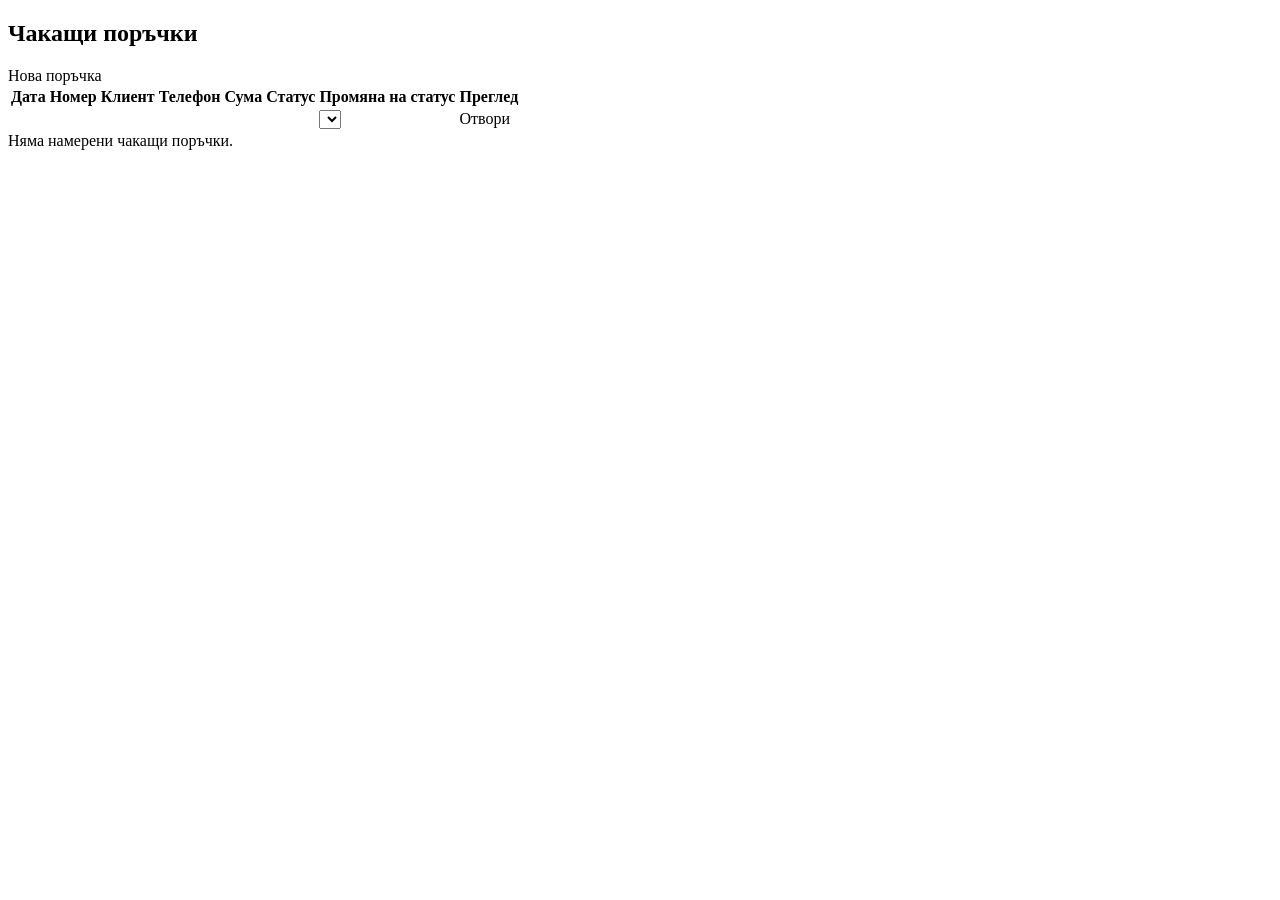
<file: target/classes/templates/index.html>
<!DOCTYPE html>
<html lang="bg" xmlns:th="http://thymeleaf.org">
<head>
    <meta charset="UTF-8">
    <meta name="viewport" content="width=device-width, initial-scale=1.0">
    <title>Начало</title>
    <link rel="stylesheet" th:href="@{/css/style.css}">
</head>

<body>

<div class="app-wrapper">


    <div th:replace="~{header :: header-fragment}"></div>
    <div class="main-container">
        <div th:replace="~{sidebar :: sidebar-fragment}"></div>

        <section class="content">

            <div class="content-header content-index">
                <h1 class="page-title-blue">Чакащи поръчки</h1>
                <a th:href="@{/orders/new}" class="btn-new-order">Нова поръчка</a>
            </div>

            <div class="table-container" th:if="${not #lists.isEmpty(orders)}">
                <table>
                    <thead>
                    <tr>
                        <th>Дата</th>
                        <th>Номер</th>
                        <th>Клиент</th>
                        <th>Телефон</th>
                        <th>Сума</th>
                        <th>Статус</th>
                        <th>Промяна на статус</th>
                        <th>Преглед</th>
                    </tr>
                    </thead>
                    <tbody>

                    <tr class="order-row" th:each="order : ${orders}">

                        <td th:text="${#temporals.format(order.createdOn, 'dd.MM.yyyy')}"></td>

                        <td th:text="${order.orderNumber}"></td>

                        <td>
                            <a th:href="@{/customers/{id}(id=${order.customer.id})}"
                               th:text="${order.customer.fullName}"
                               style="color: inherit; text-decoration: none; cursor: pointer;">
                            </a>
                        </td>

                        <td th:text="${order.customer.phone}"></td>

                        <td th:text="${#numbers.formatDecimal(order.total, 1, 'WHITESPACE', 2, 'POINT') + ' eur'}"></td>

                        <td>
                            <span th:text="${order.status.displayName}"
                                  th:classappend="${order.status.name() == 'CANCELLED'} ? ' status-cancelled' :
                                                  (${order.status.name() == 'COMPLETED'} ? ' status-completed' :
                                                  (${order.status.name() == 'READY_FOR_PICKUP'} ? ' status-ready-pickup' :
                                                  (${order.status.name() == 'WAITING_LENSES'} ? ' status-waiting-lenses' :
                                                  (${order.status.name() == 'READY_FOR_CRAFT'} ? ' status-ready-for-craft' : ''))))">
                            </span>
                        </td>


                        <td>
                            <form th:if="${order.status != T(com.opticsappbg.opticsapp.order.model.OrderStatus).CANCELLED}"
                                  th:action="@{/orders/{id}/update-status(id=${order.id})}"
                                  method="post">
                                <select name="status"
                                        class="status-select"
                                        onchange="this.form.submit()">
                                    <option th:each="statusOpt : ${T(com.opticsappbg.opticsapp.order.model.OrderStatus).values()}"
                                            th:value="${statusOpt}"
                                            th:text="${statusOpt.displayName}"
                                            th:selected="${statusOpt == order.status}">
                                    </option>
                                </select>
                            </form>

                            <span th:if="${order.status == T(com.opticsappbg.opticsapp.order.model.OrderStatus).CANCELLED}"
                                  th:text="${order.status.displayName}">
    </span>
                        </td>

                        <td>
                            <a th:href="@{/orders/{id}/edit(id=${order.id})}"
                               class="btn-table-action"> Отвори </a>
                        </td>
                    </tr>
                    </tbody>
                </table>
            </div>

            <div class="no-orders-container" th:if="${#lists.isEmpty(orders)}">
                Няма намерени чакащи поръчки.
            </div>

        </section>
    </div>
</div>


<script>
    document.addEventListener('DOMContentLoaded', function () {
        const orderRows = Array.from(document.querySelectorAll('.order-row'));
        let selectedIndex = -1;

        function getVisibleRows() {
            return orderRows.filter(function (row) {
                return row.style.display !== 'none';
            });
        }

        function selectRow(row) {
            const visibleRows = getVisibleRows();

            orderRows.forEach(function (item) {
                item.classList.remove('order-row-selected');
            });

            selectedIndex = visibleRows.indexOf(row);

            if (selectedIndex >= 0) {
                row.classList.add('order-row-selected');
                row.scrollIntoView({ block: 'nearest', behavior: 'smooth' });
            }
        }

        orderRows.forEach(function (row) {
            row.addEventListener('click', function (event) {
                if (event.target.closest('a, select, button, input')) {
                    return;
                }

                selectRow(row);
            });
        });

        document.addEventListener('keydown', function (event) {
            const target = event.target;

            if (
                target.matches('input, textarea, select, button') ||
                target.isContentEditable ||
                event.altKey ||
                event.ctrlKey ||
                event.metaKey
            ) {
                return;
            }

            const visibleRows = getVisibleRows();

            if (visibleRows.length === 0) {
                return;
            }

            if (event.key === 'ArrowDown' || event.key === 'ArrowUp') {
                event.preventDefault();

                if (event.key === 'ArrowDown') {
                    selectedIndex = selectedIndex < 0
                        ? 0
                        : Math.min(selectedIndex + 1, visibleRows.length - 1);
                } else {
                    selectedIndex = selectedIndex < 0
                        ? visibleRows.length - 1
                        : Math.max(selectedIndex - 1, 0);
                }

                selectRow(visibleRows[selectedIndex]);
            }

            if (event.key === 'Enter' && selectedIndex >= 0) {
                const selectedRow = visibleRows[selectedIndex];
                const actionLink = selectedRow.querySelector('.btn-table-action');

                if (actionLink) {
                    event.preventDefault();
                    window.location.href = actionLink.href;
                }
            }
        });
    });
</script>

</body>
</html>
</file>
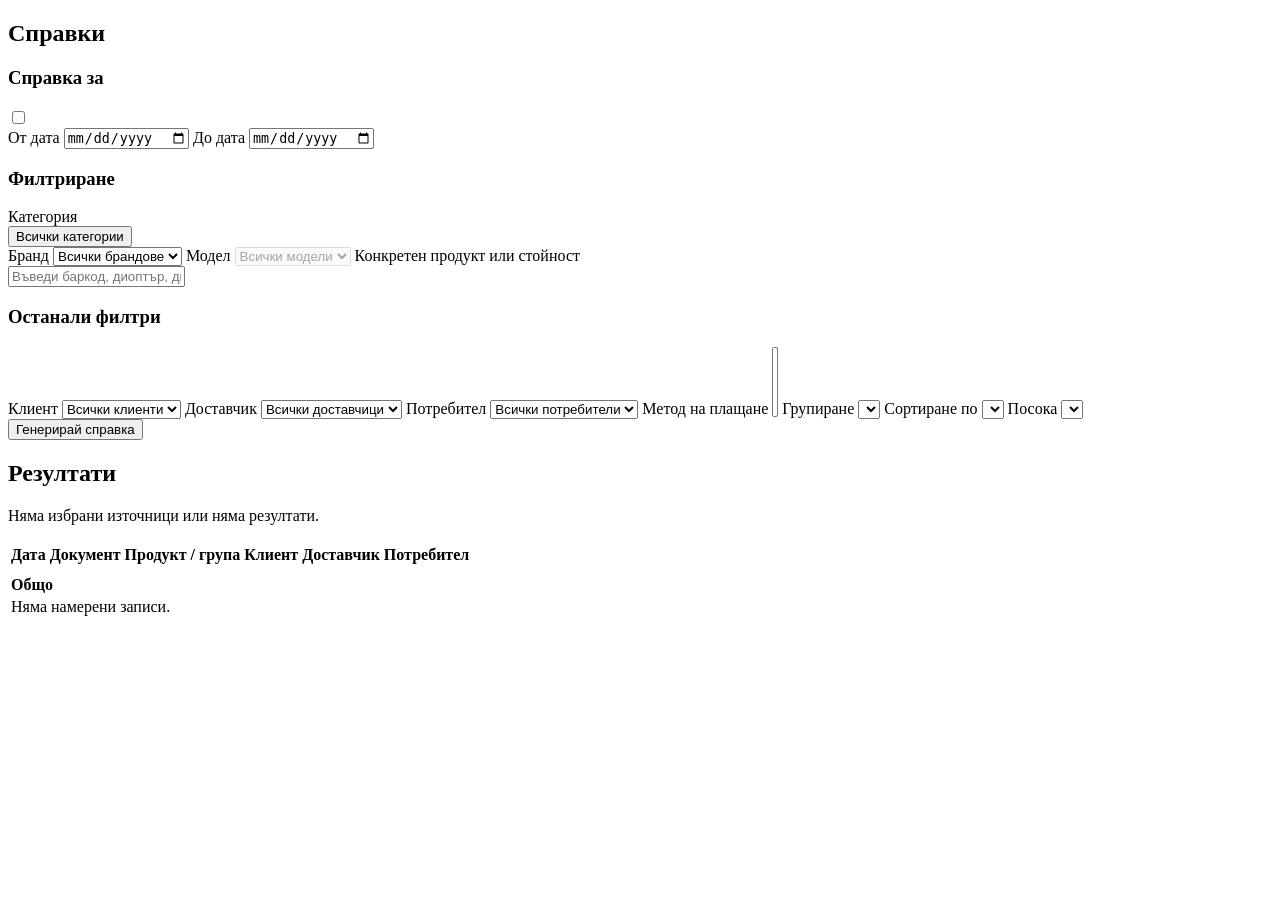
<file: target/classes/templates/reports/index.html>
<!DOCTYPE html>
<html lang="bg" xmlns:th="http://www.thymeleaf.org">
<head>
    <meta charset="UTF-8">
    <meta name="viewport" content="width=device-width, initial-scale=1.0">
    <title>Справки</title>
    <link rel="stylesheet" th:href="@{/css/style.css}">
</head>
<body>

<div class="app-wrapper">
    <div th:replace="~{header :: header-fragment}"></div>

    <div class="main-container">
        <div th:replace="~{sidebar :: sidebar-fragment}"></div>

        <section class="content report-page">

            <div class="content-header">
                <h1 class="page-title-blue">Справки</h1>
            </div>


            <form th:action="@{/reports}" th:object="${filter}"
                  method="post" class="report-filters">

                <div class="report-filter-section report-sources">
                    <h3>Справка за</h3>

                    <div class="report-source-toolbar">
                        <div class="report-checkbox-grid">
                            <label th:each="source : ${sources}" class="report-checkbox">
                                <input type="checkbox"
                                       th:field="*{sources}"
                                       th:value="${source}">
                                <span th:text="${source.displayName}"></span>
                            </label>
                        </div>
                        <div class="report-date-fields">
                            <label class="report-date-field">
                                <span>От дата</span>
                                <input type="date" th:field="*{fromDate}">
                            </label>
                            <label class="report-date-field">
                                <span>До дата</span>
                                <input type="date" th:field="*{toDate}">
                            </label>
                        </div>
                    </div>
                </div>

                <div class="report-filter-section report-main-filters">
                    <h3>Филтриране</h3>

                    <div class="report-product-filters">
                        <div class="report-category-field">
                            <span class="report-filter-label">Категория</span>
                            <select th:field="*{categories}" id="reportCategorySelect" multiple hidden>
                                <option th:each="category : ${T(com.opticsappbg.opticsapp.product.model.ProductCategory).values()}"
                                        th:value="${category}"
                                        th:text="${category.displayName}"></option>
                            </select>
                            <div class="report-category-picker" id="reportCategoryPicker">
                                <button type="button" class="report-category-trigger" id="reportCategoryTrigger">
                                    Всички категории
                                </button>
                                <div class="report-category-options" id="reportCategoryOptions" hidden>
                                    <label th:each="category : ${T(com.opticsappbg.opticsapp.product.model.ProductCategory).values()}">
                                        <input type="checkbox" th:value="${category}">
                                        <span th:text="${category.displayName}"></span>
                                    </label>
                                </div>
                            </div>
                        </div>
                        <label>
                            <span>Бранд</span>
                            <select id="reportBrandSelect" th:field="*{brand}">
                                <option value="">Всички брандове</option>
                            </select>
                        </label>

                        <label>
                            <span>Модел</span>
                            <select id="reportModelSelect" th:field="*{model}" disabled>
                                <option value="">Всички модели</option>
                            </select>
                        </label>

                        <label class="report-product-field">
                            <span>Конкретен продукт или стойност</span>
                            <select th:field="*{productIds}" id="reportProductSelect" multiple hidden>
                                <option th:each="product : ${products}"
                                        th:value="${product.id}"
                                        th:attr="data-category=${product.category},
                                                 data-brand=${product.brand},
                                                 data-model=${product.model}"
                                        th:text="${product.brand + ' ' + product.model
                                        + ' | S' + #numbers.formatDecimal(product.sph, 1, 2, 'POINT')
                                        + ' C' + #numbers.formatDecimal(product.cyl, 1, 2, 'POINT')
                                        + ' A' + #numbers.formatDecimal(product.addPower, 1, 2, 'POINT')
                                        + ' P' + #numbers.formatDecimal(product.prism, 1, 2, 'POINT')
                                        + (product.sizeOrDiameter != null ? ' | ' + product.sizeOrDiameter : '')
                                        + (product.barcode != null ? ' | ' + product.barcode : '')}">
                                </option>
                            </select>
                            <div class="report-product-picker" id="reportProductPicker">
                                <input type="text" id="reportProductSearch"
                                       class="report-product-search"
                                       placeholder="Въведи баркод, диоптър, диаметър или друга стойност..."
                                       autocomplete="off">
                                <div class="report-product-suggestions" id="reportProductSuggestions" hidden></div>
                                <div class="report-selected-products" id="reportSelectedProducts"></div>
                                <div id="reportProductHiddenInputs"></div>
                            </div>
                        </label>
                    </div>
                </div>

                <div class="report-filter-section">
                    <h3>Останали филтри</h3>
                    <div class="report-filter-grid report-secondary-filters">
                        <label>
                            <span>Клиент</span>
                            <select th:field="*{customerId}">
                                <option value="">Всички клиенти</option>
                                <option th:each="customer : ${customers}"
                                        th:value="${customer.id}"
                                        th:text="${customer.fullName + ' (' + customer.phone + ')'}"></option>
                            </select>
                        </label>

                        <label>
                            <span>Доставчик</span>
                            <select th:field="*{supplierId}">
                                <option value="">Всички доставчици</option>
                                <option th:each="supplier : ${suppliers}"
                                        th:value="${supplier.id}"
                                        th:text="${supplier.companyName}"></option>
                            </select>
                        </label>

                        <label>
                            <span>Потребител</span>
                            <select th:field="*{userId}">
                                <option value="">Всички потребители</option>
                                <option th:each="user : ${users}"
                                        th:value="${user.id}"
                                        th:text="${user.username}"></option>
                            </select>
                        </label>

                        <label>
                            <span>Метод на плащане</span>
                            <select th:field="*{paymentMethods}" multiple>
                                <option th:each="method : ${T(com.opticsappbg.opticsapp.customer.model.PaymentMethod).values()}"
                                        th:value="${method}"
                                        th:text="${method.displayName}"></option>
                            </select>
                        </label>

                        <label>
                            <span>Групиране</span>
                            <select th:field="*{primaryGrouping}">
                                <option th:each="grouping : ${groupings}"
                                        th:value="${grouping}"
                                        th:text="${grouping.displayName}"></option>
                            </select>
                        </label>

                        <label>
                            <span>Сортиране по</span>
                            <select th:field="*{sortBy}">
                                <option th:each="field : ${sortFields}"
                                        th:value="${field}"
                                        th:text="${field.displayName}"></option>
                            </select>
                        </label>

                        <label>
                            <span>Посока</span>
                            <select th:field="*{sortDirection}">
                                <option th:each="direction : ${sortDirections}"
                                        th:value="${direction}"
                                        th:text="${direction.displayName}"></option>
                            </select>
                        </label>
                    </div>
                </div>
                <div class="report-form-actions">
                    <button type="submit" class="btn-new-order">
                        Генерирай справка
                    </button>
                </div>

            </form>



            <div th:if="${result != null}" class="report-results">

                <div class="report-results-header">
                    <h2>Резултати</h2>
                    <span th:text="${#temporals.format(result.generatedOn, 'dd.MM.yyyy HH:mm')}"></span>
                </div>

                <div th:if="${#lists.isEmpty(result.sections)}"
                     class="empty-table-message">
                    Няма избрани източници или няма резултати.
                </div>

                <div th:each="section : ${result.sections}"
                     class="report-result-section">

                    <h3 th:text="${section.title}"></h3>

                    <div class="table-container orders-table">
                        <table>
                            <thead>
                            <tr>
                                <th>Дата</th>
                                <th>Документ</th>
                                <th>Продукт / група</th>
                                <th>Клиент</th>
                                <th>Доставчик</th>
                                <th>Потребител</th>

                                <th th:each="metric : ${section.columns}"
                                    th:text="${metric.displayName}">
                                </th>
                            </tr>
                            </thead>

                            <tbody>

                            <!-- Подробни редове без групиране -->
                            <th:block th:if="${filter.primaryGrouping == null
                                  or filter.primaryGrouping.name() == 'NONE'}">

                                <tr th:each="row : ${section.rows}">
                                    <td th:text="${row.date != null
                            ? #temporals.format(row.date, 'dd.MM.yyyy HH:mm')
                            : '—'}"></td>

                                    <td>
                                        <span th:text="${row.documentNumber != null ? row.documentNumber : '—'}"></span>
                                        <small class="report-document-type"
                                               th:if="${row.documentType != null}"
                                               th:text="${row.documentType}"></small>
                                    </td>

                                    <td th:text="${row.productName != null
                            ? row.productName : '—'}"></td>

                                    <td th:text="${row.customerName != null
                            ? row.customerName : '—'}"></td>

                                    <td th:text="${row.supplierName != null
                            ? row.supplierName : '—'}"></td>

                                    <td th:text="${row.username != null
                            ? row.username : '—'}"></td>

                                    <td th:each="metric : ${section.columns}"
                                        th:text="${row.getMetricValue(metric) != null
                                ? row.getMetricValue(metric) : '—'}">
                                    </td>
                                </tr>

                            </th:block>

                            <!-- Групирани резултати -->
                            <th:block th:unless="${filter.primaryGrouping == null
                                or filter.primaryGrouping.name() == 'NONE'}">

                                <tr th:each="group : ${section.rows}"
                                    class="report-group-row">

                                    <td colspan="6">
                                        <strong th:text="${group.groupLabel}"></strong>
                                    </td>

                                    <td th:each="metric : ${section.columns}">
                                        <strong th:text="${group.totals != null
                                    and group.totals.getMetricValue(metric) != null
                                    ? group.totals.getMetricValue(metric) : '—'}"></strong>
                                    </td>
                                </tr>

                            </th:block>

                            <!-- Общо за цялата справка -->
                            <tr th:if="${!#lists.isEmpty(section.rows)}"
                                class="report-total-row">

                                <td colspan="6">
                                    <strong>Общо</strong>
                                </td>

                                <td th:each="metric : ${section.columns}">
                                    <strong th:text="${section.totals.getMetricValue(metric) != null
                            ? section.totals.getMetricValue(metric) : '—'}"></strong>
                                </td>
                            </tr>

                            <tr th:if="${#lists.isEmpty(section.rows)}">
                                <td colspan="20" class="empty-table-message">
                                    Няма намерени записи.
                                </td>
                            </tr>

                            </tbody>
                        </table>
                    </div>
                </div>
            </div>


        </section>
    </div>
</div>

<script th:src="@{/js/report-filters.js}"></script>

</body>
</html>
</file>
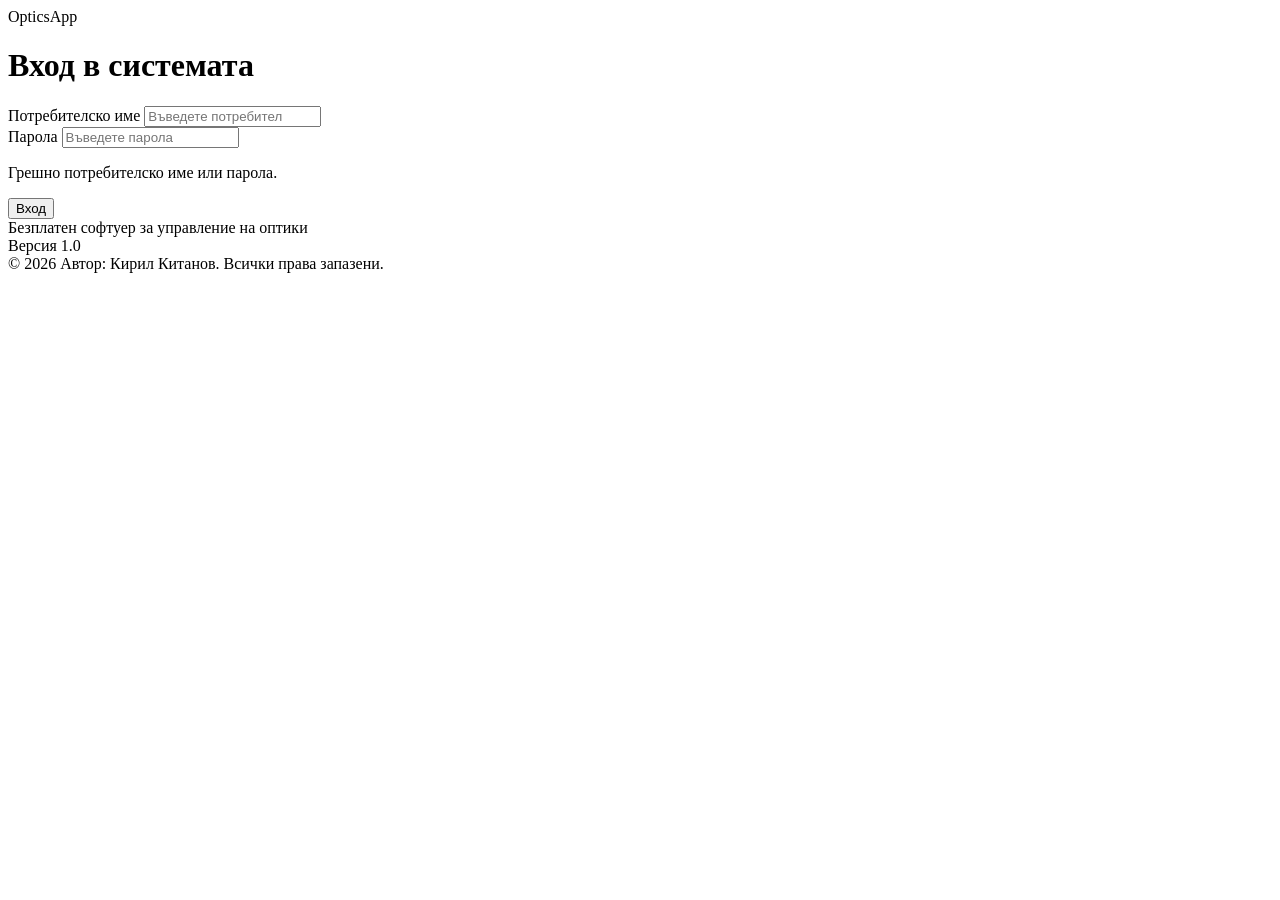
<file: target/classes/templates/login.html>
<!DOCTYPE html>
<html lang="bg" xmlns:th="http://www.thymeleaf.org">
<head>
    <meta charset="UTF-8">
    <meta name="viewport" content="width=device-width, initial-scale=1.0">
    <title>OpticsApp - Вход</title>
    <link rel="stylesheet" th:href="@{/css/style.css}">
    <link rel="stylesheet" th:href="@{/css/login.css}">
</head>
<body>

<div class="login-page">
    <div class="login-card">

        <div class="login-logo">OpticsApp</div>
        <h1 class="login-title">Вход в системата</h1>

        <form th:action="@{/login}" th:method="POST" th:object="${loginRequest}">

            <div class="form-group">
                <label for="username">Потребителско име</label>
                <input type="text" id="username" placeholder="Въведете потребител" th:field="*{username}" required>
            </div>

            <div class="form-group">
                <label for="password">Парола</label>
                <input type="password" id="password" placeholder="Въведете парола" th:field="*{password}" required>
                <p class="error-message" th:if="${errorMessage}" th:text="${errorMessage}">Грешно потребителско име или парола.</p>
            </div>

            <button type="submit" class="btn-login">Вход</button>

        </form>

        <div class="login-subtitle">
            Безплатен софтуер за управление на оптики<br>
            Версия 1.0
        </div>
        <div class="login-footer">© 2026 Автор: Кирил Китанов. Всички права запазени.</div>

    </div>
</div>

</body>
</html>
</file>
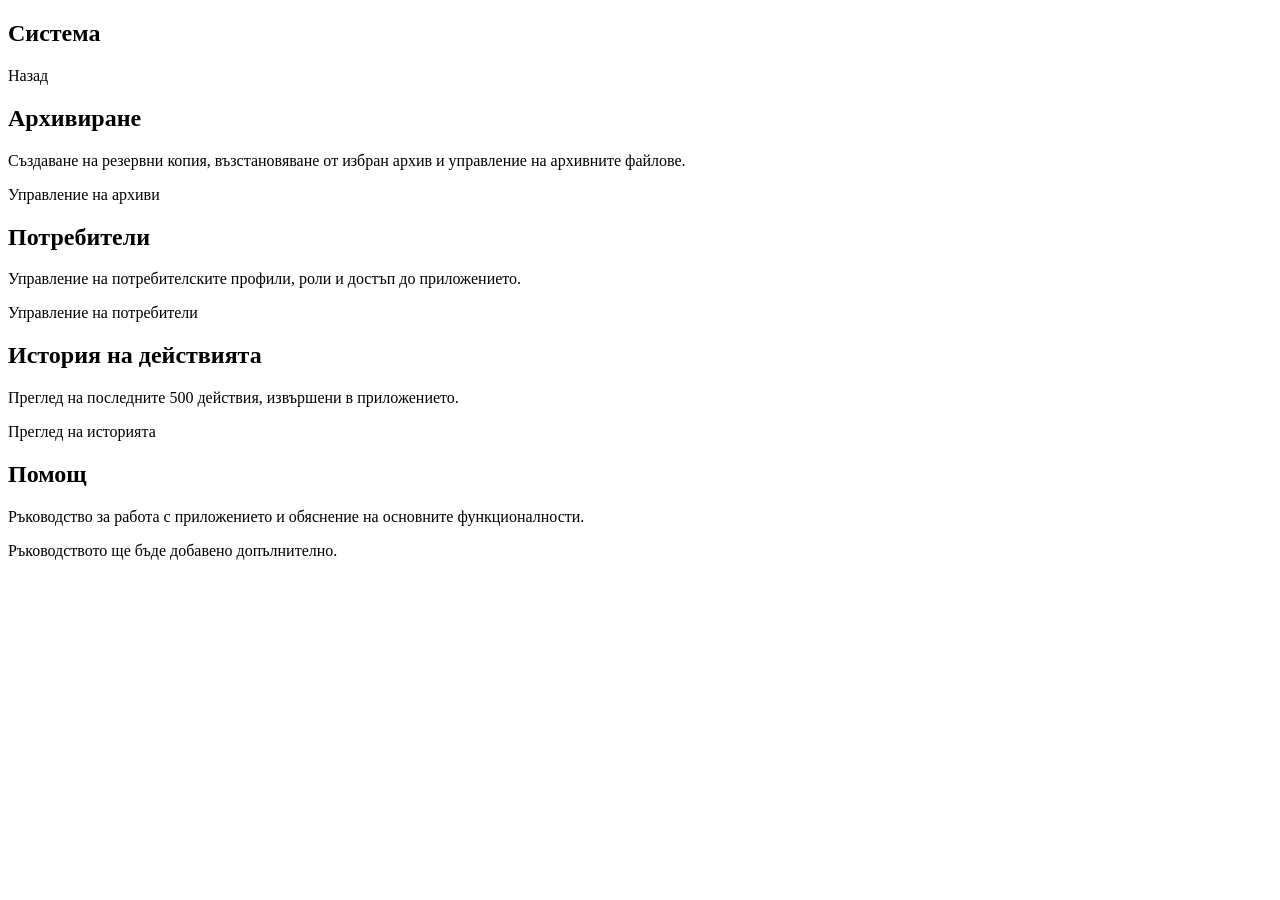
<file: target/classes/templates/system.html>
<!DOCTYPE html>
<html lang="bg" xmlns:th="http://www.thymeleaf.org">
<head>
    <meta charset="UTF-8">
    <title>Система</title>
    <link rel="stylesheet" th:href="@{/css/style.css}">
</head>
<body>

<div class="app-wrapper">

    <div th:replace="~{header :: header-fragment}"></div>

    <div class="main-container">

        <div th:replace="~{sidebar :: sidebar-fragment}"></div>

        
<section class="content">

    <div class="content-header">
        <h1 class="page-title-blue">Система</h1>
        <a th:href="@{/home}" class="btn-new-order">Назад</a>
    </div>

    

<div class="system-tiles">

    <!-- Архивиране -->
    <div class="table-container product-detail-note">
        <div class="product-details-heading">
            <h2>Архивиране</h2>
        </div>
        <p>
            Създаване на резервни копия, възстановяване
            от избран архив и управление на архивните файлове.
        </p>
        <div class="form-actions">
            <a th:href="@{/backups}" class="btn-new-order">
                Управление на архиви
            </a>
        </div>
    </div>

    <!-- Потребители -->
    <div class="table-container product-detail-note"
         th:if="${currentUser.role.name() == 'ADMIN'
                 or currentUser.role.name() == 'OWNER'}">
        
        <div class="product-details-heading">
            <h2>Потребители</h2>
        </div>
        <p>
            Управление на потребителските профили,
            роли и достъп до приложението.
        </p>

        <div class="form-actions">
            <a th:href="@{/users}" class="btn-new-order">
                Управление на потребители
            </a>
        </div>
    </div>

    <!-- История на действията -->
    <!-- История на действията -->
    <div class="table-container product-detail-note">
        <div class="product-details-heading">
            <h2>История на действията</h2>
        </div>
        <p>
            Преглед на последните 500 действия,
            извършени в приложението.
        </p>
        <div class="form-actions">
            <a th:href="@{/activity}" class="btn-new-order">
                Преглед на историята
            </a>
        </div>
    </div>

    <!-- Помощ -->
    <div class="table-container product-detail-note">        
        <div class="product-details-heading">
            <h2>Помощ</h2>
        </div>
        <p>
            Ръководство за работа с приложението
            и обяснение на основните функционалности.
        </p>
        <p class="product-details-hint">
            Ръководството ще бъде добавено допълнително.
        </p>
    </div>

</div>

</section>


    </div>

</div>

</body>
</html>
</file>
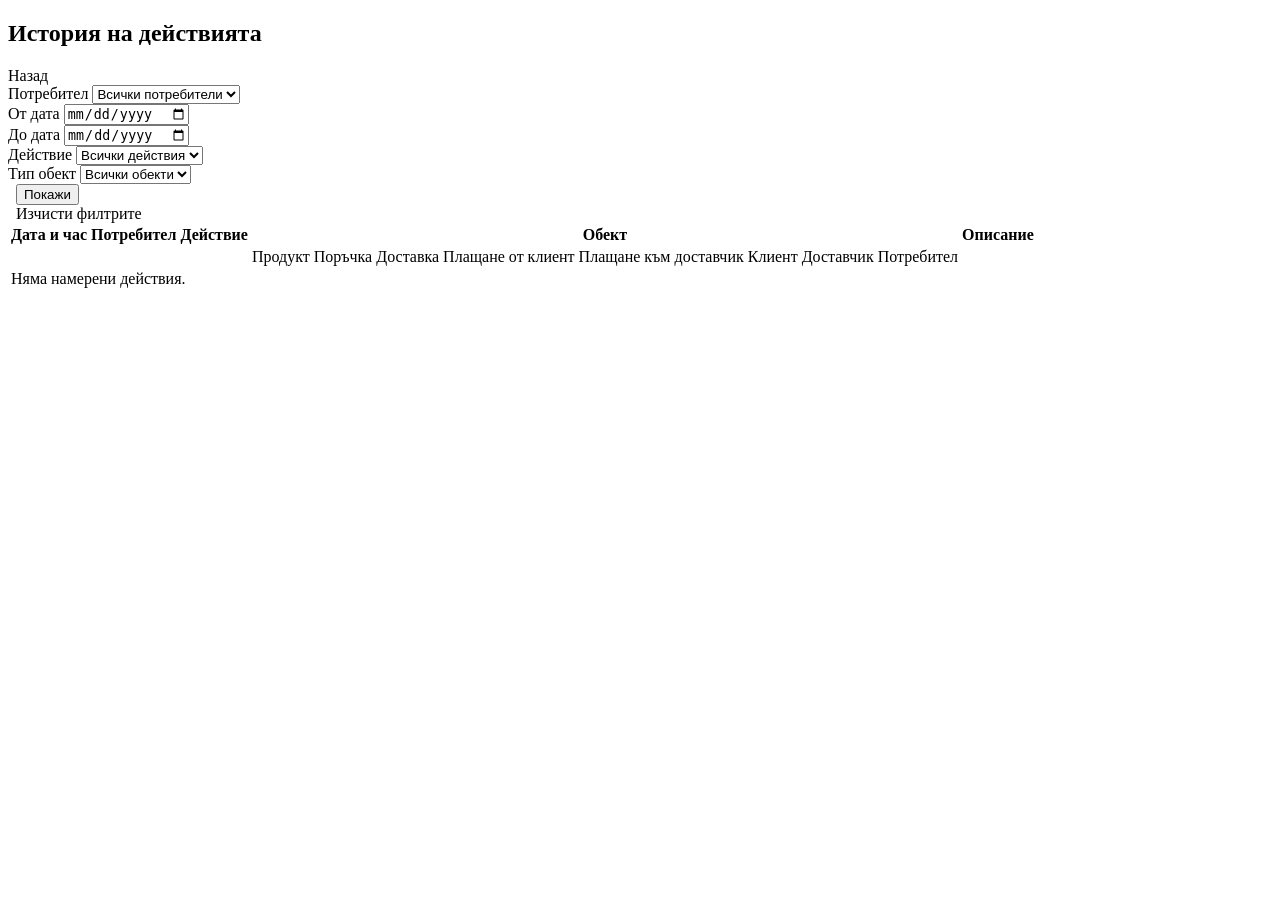
<file: target/classes/templates/activity/activity-history.html>
<!DOCTYPE html>
<html lang="bg" xmlns:th="http://www.thymeleaf.org">
<head>
    <meta charset="UTF-8">
    <meta name="viewport" content="width=device-width, initial-scale=1.0">
    <title>История на действията</title>
    <link rel="stylesheet" th:href="@{/css/style.css}">
</head>

<body>

<div class="app-wrapper">

    <div th:replace="~{header :: header-fragment}"></div>

    <div class="main-container">

        <div th:replace="~{sidebar :: sidebar-fragment}"></div>

        <section class="content user-form-page">

            <div class="content-header">
                <h1 class="page-title-blue">История на действията</h1>
                <a th:href="@{/system}" class="btn-new-order">Назад</a>
            </div>

            <!-- Филтри -->
            <div class="activity-history-filters">

                <form th:action="@{/activity}" method="get">

                    <div class="item-row">
                        <div class="item-fields">

                            <div class="item-field">
                                <label for="userId">Потребител</label>
                                <select id="userId"
                                        name="userId"
                                        class="status-select">
                                    <option value="">Всички потребители</option>
                                    <option th:each="user : ${users}"
                                            th:value="${user.id}"
                                            th:selected="${selectedUserId != null and selectedUserId == user.id}"
                                            th:text="${user.fullName != null and !user.fullName.isBlank()
                                                ? user.fullName + ' (' + user.username + ')'
                                                : user.username}">
                                    </option>
                                </select>
                            </div>

                            <div class="item-field">
                                <label for="dateFrom">От дата</label>
                                <input type="date"
                                       id="dateFrom"
                                       name="dateFrom"
                                       class="status-select"
                                       th:value="${dateFrom}">
                            </div>

                            <div class="item-field">
                                <label for="dateTo">До дата</label>
                                <input type="date"
                                       id="dateTo"
                                       name="dateTo"
                                       class="status-select"
                                       th:value="${dateTo}">
                            </div>

                            <div class="item-field">
                                <label for="action">Действие</label>
                                <select id="action"
                                        name="action"
                                        class="status-select">
                                    <option value="">Всички действия</option>
                                    <option th:each="item : ${actions}"
                                            th:value="${item.name()}"
                                            th:selected="${selectedAction == item}"
                                            th:text="${item.name() == 'CREATE' ? 'Създаване' :
                                                (item.name() == 'UPDATE' ? 'Редакция' :
                                                (item.name() == 'DELETE' ? 'Изтриване' :
                                                (item.name() == 'STATUS_CHANGE' ? 'Промяна на статус' :
                                                (item.name() == 'PAYMENT' ? 'Плащане' :
                                                (item.name() == 'REFUND' ? 'Възстановяване' :
                                                (item.name() == 'IMPORT' ? 'Импорт' : 'Експорт'))))))}">
                                    </option>
                                </select>
                            </div>

                            <div class="item-field">
                                <label for="entityType">Тип обект</label>
                                <select id="entityType"
                                        name="entityType"
                                        class="status-select">
                                    <option value="">Всички обекти</option>
                                    <option th:each="item : ${entityTypes}"
                                            th:value="${item}"
                                            th:selected="${selectedEntityType == item}"
                                            th:text="${item == 'PRODUCT' ? 'Продукт' :
                                                (item == 'ORDER' ? 'Поръчка' :
                                                (item == 'DELIVERY' ? 'Доставка' :
                                                (item == 'CUSTOMER_PAYMENT' ? 'Плащане от клиент' :
                                                (item == 'SUPPLIER_PAYMENT' ? 'Плащане към доставчик' :
                                                (item == 'CUSTOMER' ? 'Клиент' :
                                                (item == 'SUPPLIER' ? 'Доставчик' : 'Потребител'))))))}">
                                    </option>
                                </select>
                            </div>

                            <div class="item-field">
                                <label>&nbsp;</label>
                                <button type="submit" class="btn-new-order">
                                    Покажи
                                </button>
                            </div>

                            <div class="item-field">
                                <label>&nbsp;</label>
                                <a th:href="@{/activity}" class="btn-new-order">
                                    Изчисти филтрите
                                </a>
                            </div>

                        </div>
                    </div>
                </form>

            </div>

            <!-- Списък с действия -->
            <div class="table-container">
                <table>
                    <thead>
                    <tr>
                        <th>Дата и час</th>
                        <th>Потребител</th>
                        <th>Действие</th>
                        <th>Обект</th>
                        <th>Описание</th>
                    </tr>
                    </thead>

                    <tbody>

                    <tr th:each="log : ${logs}">

                        <td style="white-space: nowrap;"
                            th:text="${#temporals.format(log.createdOn, 'dd.MM.yyyy HH:mm:ss')}">
                        </td>

                        <td th:text="${log.fullName != null and !log.fullName.isBlank()
                            ? log.fullName + ' (' + log.username + ')'
                            : log.username}">
                        </td>

                        <td style="white-space: nowrap;"
                            th:text="${log.action.name() == 'CREATE' ? 'Създаване' :
                            (log.action.name() == 'UPDATE' ? 'Редакция' :
                            (log.action.name() == 'DELETE' ? 'Изтриване' :
                            (log.action.name() == 'STATUS_CHANGE' ? 'Промяна на статус' :
                            (log.action.name() == 'PAYMENT' ? 'Плащане' :
                            (log.action.name() == 'REFUND' ? 'Възстановяване' :
                            (log.action.name() == 'IMPORT' ? 'Импорт' : 'Експорт'))))))}">
                        </td>

                        <td style="white-space: nowrap;">
                            <span th:if="${log.entityType == 'PRODUCT'}">Продукт</span>
                            <span th:if="${log.entityType == 'ORDER'}">Поръчка</span>
                            <span th:if="${log.entityType == 'DELIVERY'}">Доставка</span>
                            <span th:if="${log.entityType == 'CUSTOMER_PAYMENT'}">Плащане от клиент</span>
                            <span th:if="${log.entityType == 'SUPPLIER_PAYMENT'}">Плащане към доставчик</span>
                            <span th:if="${log.entityType == 'CUSTOMER'}">Клиент</span>
                            <span th:if="${log.entityType == 'SUPPLIER'}">Доставчик</span>
                            <span th:if="${log.entityType == 'USER'}">Потребител</span>

                            <span th:if="${log.entityId != null}"
                                  th:text="' №' + ${log.entityId}">
                            </span>
                        </td>

                        <td th:text="${log.description}"></td>

                    </tr>

                    <tr th:if="${#lists.isEmpty(logs)}">
                        <td colspan="5" class="empty-table-message">
                            Няма намерени действия.
                        </td>
                    </tr>

                    </tbody>
                </table>

            </div>

        </section>
    </div>
</div>

</body>
</html>
</file>
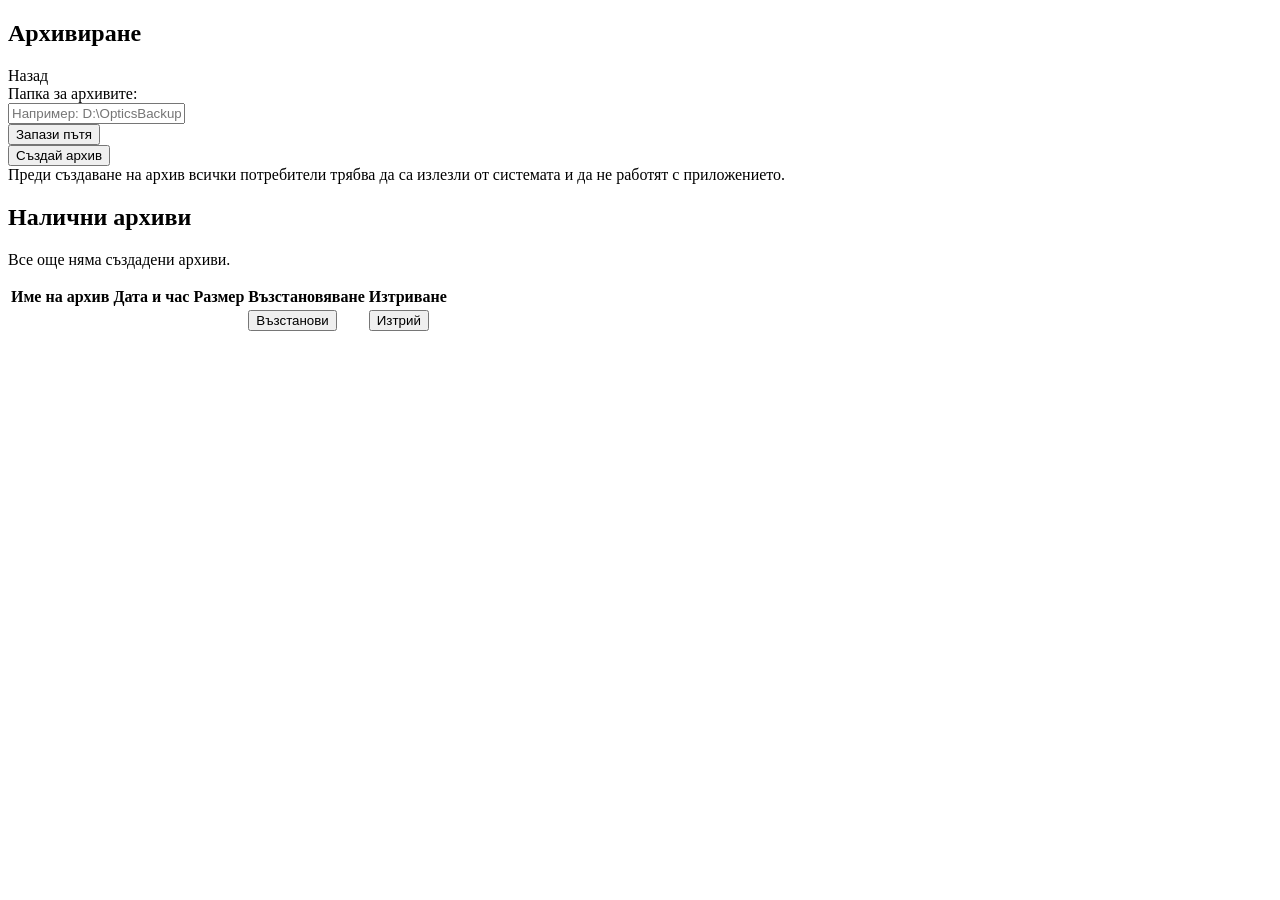
<file: target/classes/templates/backups/backups.html>
<!DOCTYPE html>
<html lang="bg" xmlns:th="http://www.thymeleaf.org">
<head>
    <meta charset="UTF-8">
    <meta name="viewport" content="width=device-width, initial-scale=1.0">
    <title>Архивиране</title>
    <link rel="stylesheet" th:href="@{/css/style.css}">
</head>
<body>

<div class="app-wrapper">

    <div th:replace="~{header :: header-fragment}"></div>

    <div class="main-container">

        <div th:replace="~{sidebar :: sidebar-fragment}"></div>

        <section class="content new-order-page user-form-page">

            <div class="content-header">
                <h1 class="page-title-blue">Архивиране</h1>
                <a th:href="@{/system}" class="btn-new-order">Назад</a>
            </div>

            <!-- Съобщения -->
            <div th:if="${successMessage}"
                 class="status-completed"
                 th:text="${successMessage}">
            </div>

            <div th:if="${errorMessage}"
                 class="status-cancelled"
                 th:text="${errorMessage}">
            </div>

            <!-- Настройки и създаване на архив -->
            <div class="table-container">
                <div class="backup-settings-row">

                    <!-- Папка за архиви -->
                    <form th:action="@{/backups/directory}"
                          method="post"
                          class="backup-directory-form">

                        <div class="backup-directory-field">

                            <div class="form-label">
                                Папка за архивите:
                            </div>

                            <input type="text"
                                   id="directory"
                                   name="directory"
                                   th:value="${backupDirectory}"
                                   placeholder="Например: D:\OpticsBackups"
                                   required>

                        </div>

                        <button type="submit" class="btn-new-order">
                            Запази пътя
                        </button>

                    </form>

                    <!-- Създаване на архив -->
                    <form th:action="@{/backups/create}"
                          method="post"
                          class="backup-create-form">

                        <button type="submit" class="btn-new-order">
                            Създай архив
                        </button>

                    </form>

                </div>

                <div class="product-error">
                    Преди създаване на архив всички потребители трябва
                    да са излезли от системата и да не работят с приложението.
                </div>

            </div>

            <div class="content-header">
                <h1 class="page-title-blue">Налични архиви</h1>
            </div>

            <!-- Налични архиви -->
            <div class="table-container">

                <p th:if="${#lists.isEmpty(backups)}">
                    Все още няма създадени архиви.
                </p>

                <table th:unless="${#lists.isEmpty(backups)}">

                    <thead>
                    <tr>
                        <th>Име на архив</th>
                        <th>Дата и час</th>
                        <th>Размер</th>
                        <th>Възстановяване</th>
                        <th>Изтриване</th>
                    </tr>
                    </thead>

                    <tbody>

                    <tr th:each="backup : ${backups}">

                        <td th:text="${backup.fileName}"></td>

                        <td th:text="${#temporals.format(backup.date, 'dd.MM.yyyy г. HH:mm')}"></td>

                        <td th:text="${backup.size}"></td>

                        <!-- Възстановяване -->
                        <td>
                            <form th:action="@{/backups/restore/{fileName}(fileName=${backup.fileName})}"
                                  method="post">

                                <button type="button"
                                        class="btn-table-action"
                                        onclick="openRestoreModal(this)">
                                    Възстанови
                                </button>

                            </form>
                        </td>

                        <!-- Изтриване -->
                        <td>
                            <form th:action="@{/backups/delete/{fileName}(fileName=${backup.fileName})}"
                                  method="post">

                                <button type="button"
                                        class="btn-table-action"
                                        onclick="openDeleteModal(this)">
                                    Изтрий
                                </button>

                            </form>
                        </td>

                    </tr>

                    </tbody>

                </table>

            </div>

        </section>

    </div>

</div>


<!-- Modal за възстановяване -->
<div id="restoreBackupModal"
     class="modal"
     style="display: none;"
     aria-hidden="true">

    <div class="modal-content">

        <h3 class="page-title-blue">
            Възстановяване на архив
        </h3>

        <p>
            Сигурни ли сте, че искате да възстановите базата данни
            от този архив?
        </p>

        <p>
            Текущите данни ще бъдат заменени.
        </p>

        <div style="display: flex; gap: 10px; margin-top: 15px;">

            <button type="button"
                    class="btn-product-action"
                    onclick="confirmBackupAction()">
                Възстанови
            </button>

            <button type="button"
                    class="btn-product-action"
                    style="background: #c62828; border-color: #c62828;"
                    onclick="closeBackupModal()">
                Откажи
            </button>

        </div>

    </div>

</div>


<!-- Modal за изтриване -->
<div id="deleteBackupModal"
     class="modal"
     style="display: none;"
     aria-hidden="true">

    <div class="modal-content">

        <h3 class="page-title-blue">
            Изтриване на архив
        </h3>

        <p>
            Сигурни ли сте, че искате да изтриете този архив?
        </p>

        <div style="display: flex; gap: 10px; margin-top: 15px;">

            <button type="button"
                    class="btn-product-action"
                    onclick="confirmBackupAction()">
                Изтрий
            </button>

            <button type="button"
                    class="btn-product-action"
                    style="background: #c62828; border-color: #c62828;"
                    onclick="closeBackupModal()">
                Откажи
            </button>

        </div>

    </div>

</div>


<script>

    let backupForm = null;
    let activeBackupModal = null;

    function openRestoreModal(button) {

        backupForm = button.closest('form');

        activeBackupModal = document.getElementById('restoreBackupModal');

        activeBackupModal.style.display = 'flex';
        activeBackupModal.setAttribute('aria-hidden', 'false');
    }

    function openDeleteModal(button) {

        backupForm = button.closest('form');

        activeBackupModal = document.getElementById('deleteBackupModal');

        activeBackupModal.style.display = 'flex';
        activeBackupModal.setAttribute('aria-hidden', 'false');
    }

    function confirmBackupAction() {

        if (backupForm) {
            backupForm.submit();
        }
    }

    function closeBackupModal() {

        if (activeBackupModal) {
            activeBackupModal.style.display = 'none';
            activeBackupModal.setAttribute('aria-hidden', 'true');
        }

        backupForm = null;
        activeBackupModal = null;
    }

    document.addEventListener('keydown', function (event) {

        if (event.key === 'Escape') {
            closeBackupModal();
        }

    });

    document.querySelectorAll('.modal').forEach(function (modal) {

        modal.addEventListener('click', function (event) {

            if (event.target === this) {
                closeBackupModal();
            }

        });

    });

</script>

</body>
</html>
</file>
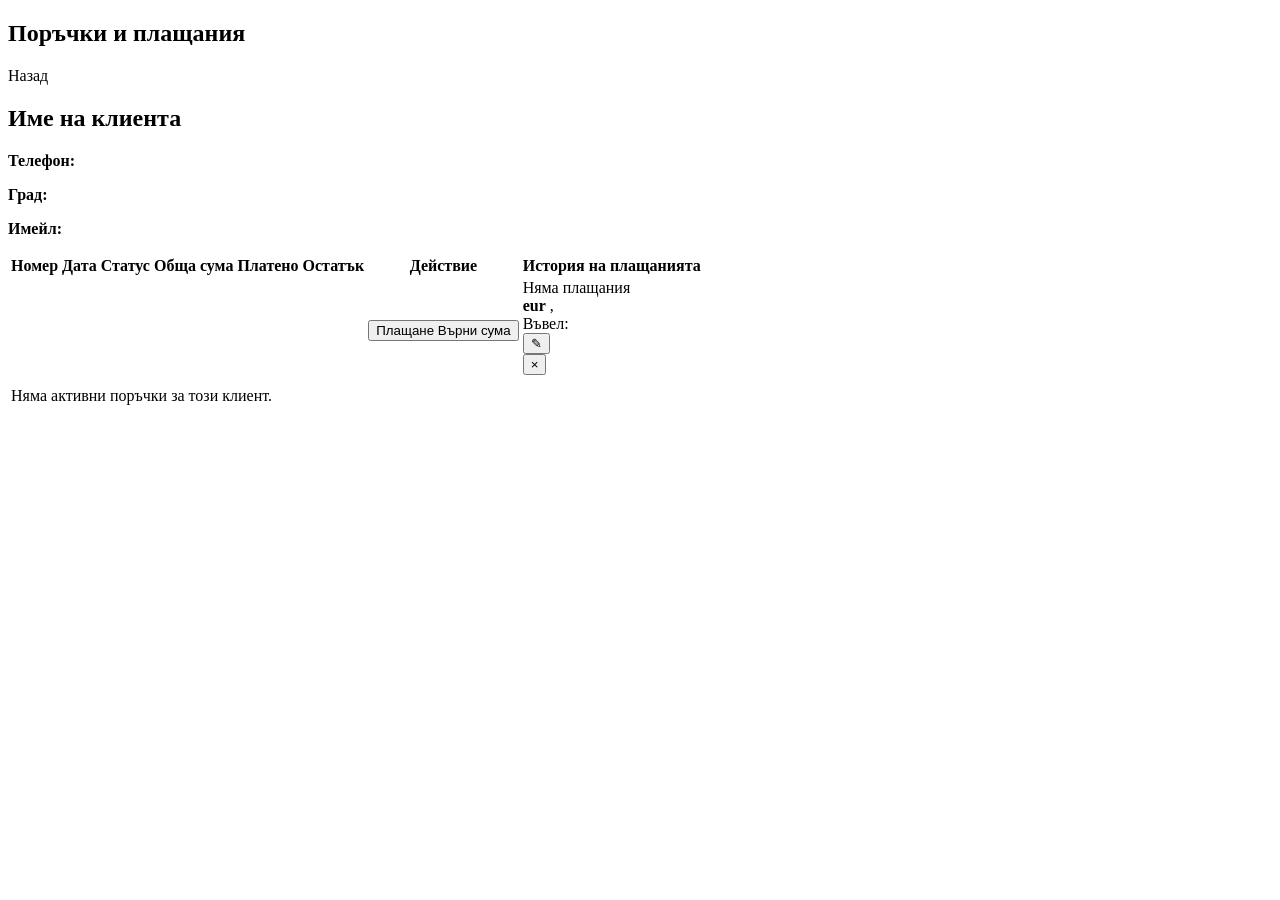
<file: target/classes/templates/customers/customer-details.html>
<!DOCTYPE html>
<html lang="bg" xmlns:th="http://www.thymeleaf.org">
<head>
    <meta charset="UTF-8">
    <meta name="viewport" content="width=device-width, initial-scale=1.0">
    <title>Детайли за клиент</title>
    <link rel="stylesheet" th:href="@{/css/style.css}">
</head>
<body>
<div class="app-wrapper">
    <div th:replace="~{header :: header-fragment}"></div>

    <div class="main-container">
        <div th:replace="~{sidebar :: sidebar-fragment}"></div>

        <section class="content">
            <div class="content-header">
                <h1 class="page-title-blue">Поръчки и плащания</h1>

                <a th:href="@{/customers}" class="btn-new-order">
                    Назад
                </a>
            </div>

            <div th:if="${successMessage}"
                 th:text="${successMessage}"
                 class="status-completed">
            </div>

            <div th:if="${errorMessage}"
                 th:text="${errorMessage}"
                 class="status-cancelled">
            </div>

            <div class="customer-details">
                <h2 th:text="${customer.fullName}">Име на клиента</h2>

                <p>
                    <strong>Телефон:</strong>
                    <span th:text="${customer.phone}"></span>
                </p>

                <p>
                    <strong>Град:</strong>
                    <span th:text="${customer.city}"></span>
                </p>

                <p>
                    <strong>Имейл:</strong>
                    <span th:text="${customer.email}"></span>
                </p>
            </div>

            <div class="table-container">
                <table>
                    <thead>
                    <tr>
                        <th>Номер</th>
                        <th>Дата</th>
                        <th>Статус</th>
                        <th>Обща сума</th>
                        <th>Платено</th>
                        <th>Остатък</th>
                        <th>Действие</th>
                        <th>История на плащанията</th>
                    </tr>
                    </thead>

                    <tbody>
                    <tr th:each="summary : ${orderSummaries}">
                        <td>
                            <a th:href="@{/orders/{id}/edit(id=${summary.order.id})}"
                               th:text="${summary.order.orderNumber}"
                               style="color: inherit; text-decoration: none; cursor: pointer;">
                            </a>
                        </td>

                        <td th:text="${#temporals.format(
                            summary.order.createdOn, 'dd.MM.yyyy'
                        )}"></td>

                        <td>

                            <span th:if="${summary.order.status.name() == 'CREATED'}"
                                  th:text="${summary.order.status.displayName}"
                                  class="status-created"></span>

                            <span th:if="${summary.order.status.name() == 'WAITING_LENSES'}"
                                  th:text="${summary.order.status.displayName}"
                                  class="status-waiting-lenses"></span>

                            <span th:if="${summary.order.status.name() == 'READY_FOR_CRAFT'}"
                                  th:text="${summary.order.status.displayName}"
                                  class="status-ready-for-craft"></span>

                            <span th:if="${summary.order.status.name() == 'READY_FOR_PICKUP'}"
                                  th:text="${summary.order.status.displayName}"
                                  class="status-ready-pickup"></span>

                            <span th:if="${summary.order.status.name() == 'COMPLETED'}"
                                  th:text="${summary.order.status.displayName}"
                                  class="status-completed"></span>

                            <span th:if="${summary.order.status.name() == 'CANCELLED'}"
                                  th:text="${summary.order.status.displayName}"
                                  class="status-cancelled"></span>
                        </td>

                        <td th:text="${#numbers.formatDecimal(summary.order.total, 1, 'POINT', 2, 'POINT') + ' eur'}"></td>

                        <td th:text="${#numbers.formatDecimal(summary.paid, 1, 'POINT', 2, 'POINT') + ' eur'}"></td>

                        <td th:text="${#numbers.formatDecimal(summary.outstanding, 1, 'POINT', 2, 'POINT') + ' eur'}"
                            th:classappend="${summary.outstanding > 0} ? 'status-completed' :
                    (${summary.outstanding < 0} ? 'status-cancelled' : '')"> </td>

                        <td>
                            <button type="button"
                                    class="btn-table-action"
                                    th:if="${summary.outstanding != null and summary.outstanding.compareTo(T(java.math.BigDecimal).ZERO) != 0}"
                                    th:attr="data-order-id=${summary.order.id},
                 data-order-number=${summary.order.orderNumber},
                 data-order-total=${summary.order.total},
                 data-paid=${summary.paid},
                 data-outstanding=${summary.outstanding},
                 data-cancelled=${summary.order.status.name() == 'CANCELLED'}"
                                    onclick="openPaymentModal(this)">
                                <span th:if="${summary.outstanding > 0}">Плащане</span>
                                <span th:if="${summary.outstanding < 0}">Върни сума</span>
                            </button>

                        </td>

                        <td>
                            <div th:if="${#lists.isEmpty(paymentsByOrder[summary.order.id])}">
                                Няма плащания
                            </div>


                            <div th:each="payment : ${paymentsByOrder[summary.order.id]}"
                                 style="margin-bottom: 8px;">

                                <strong th:text="${payment.amount}"></strong>
                                <strong> eur</strong>
                                <span>,</span>
                                <span th:text="${payment.paymentMethod.displayName + ','}"></span>
                                <span th:text="${#temporals.format(payment.paymentDate, 'dd.MM.yyyy HH:mm')}"></span>
                                <br>

                                <div class="payment-history-actions">
    <span class="payment-created-by">
        Въвел:
        <span th:text="${payment.createdBy.username}"></span>
    </span>

                                    <div class="payment-action-buttons"
                                         th:if="${currentUser.role.name() == 'ADMIN'
                                         or payment.createdBy.id == currentUser.id}">
                                        <button type="button"
                                                class="payment-icon-button"
                                                title="Редакция на плащането"
                                                aria-label="Редакция на плащането"
                                                th:attr="data-payment-id=${payment.id},
                                                 data-order-id=${summary.order.id},
                                                 data-order-number=${summary.order.orderNumber},
                                                 data-order-total=${summary.order.total},
                                                 data-paid=${summary.paid},
                                                 data-outstanding=${summary.outstanding},
                                                 data-amount=${payment.amount},
                                                 data-method=${payment.paymentMethod.name()}"
                                                onclick="openEditPaymentModal(this)">
                                            ✎
                                        </button>

                                        <form method="post"
                                              th:action="@{/customers/{customerId}/orders/{orderId}/payments/{paymentId}/delete(
                                              customerId=${customer.id},
                                              orderId=${summary.order.id},
                                              paymentId=${payment.id})}">

                                            <input type="hidden"
                                                   th:name="${_csrf.parameterName}"
                                                   th:value="${_csrf.token}">

                                            <button type="button"
                                                    class="payment-icon-button payment-delete-button"
                                                    title="Изтрий плащането"
                                                    aria-label="Изтрий плащането"
                                                    onclick="openDeletePaymentModal(this)">
                                                ×
                                            </button>
                                        </form>
                                    </div>
                                </div>
                            </div>

                        </td>
                    </tr>

                    <tr th:if="${#lists.isEmpty(orderSummaries)}">
                        <td colspan="8">
                            Няма активни поръчки за този клиент.
                        </td>
                    </tr>
                    </tbody>
                </table>
            </div>

        </section>
    </div>
</div>

<div id="paymentModal" class="modal" style="display: none;" aria-hidden="true">
    <div class="modal-content">

        <h3 id="paymentModalTitle" class="page-title-blue">
            Добавяне на плащане
        </h3>

        <div class="customer-details payment-details">

            <p>
                <strong>Клиент:</strong>
                <span id="paymentCustomerName"></span>
            </p>

            <p>
                <strong>Поръчка №:</strong>
                <span id="paymentOrderNumber"></span>
            </p>

            <p>
                <strong>Обща сума:</strong>
                <span id="paymentOrderTotal"></span> eur
            </p>

            <p>
                <strong>Платено:</strong>
                <span id="paymentAlreadyPaid"></span> eur
            </p>

            <p>
                <strong>Остатък:</strong>
                <span id="paymentOutstanding"></span> eur
            </p>
        </div>

        <form id="paymentForm"
              method="post"
              th:attr="data-customer-id=${customer.id}">

            <input type="hidden"
                   th:name="${_csrf.parameterName}"
                   th:value="${_csrf.token}">

            <label for="paymentAmount" class="form-label">
                Сума (eur)
            </label>
            <input id="paymentAmount"
                   type="number"
                   name="amount"
                   class="status-select"
                   step="0.01"
                   required>

            <label for="paymentMethod" class="form-label">
                Начин на плащане
            </label>
            <select id="paymentMethod"
                    name="paymentMethod"
                    class="status-select"
                    required>
                <option value="CASH">В брой</option>
                <option value="BANK">По банка</option>
            </select>

            <button type="submit"
                    class="btn-new-order"
                    id="paymentSubmitButton">
                Запиши
            </button>

            <button type="button"
                    class="btn-new-order"
                    onclick="closePaymentModal()">
                Отказ
            </button>
        </form>

    </div>
</div>

<div id="deletePaymentModal" class="modal" style="display: none;">
    <div class="modal-content">
        <h3>Изтриване на плащане</h3>

        <p>Сигурни ли сте, че искате да изтриете това плащане?</p>

        <div style="display: flex; gap: 10px; margin-top: 15px;">

            <button type="button"
                    class="btn-product-action"
                    onclick="confirmDeletePayment()">
                Изтрий
            </button>

            <button type="button"
                    class="btn-product-action"
                    style="background: #c62828; border-color: #c62828;"
                    onclick="closeDeletePaymentModal()">
                Откажи
            </button>
        </div>
    </div>
</div>

<script>
    function openPaymentModal(button) {
        const modal = document.getElementById('paymentModal');
        const form = document.getElementById('paymentForm');
        const refund = Number(button.dataset.outstanding) < 0;

        document.getElementById('paymentCustomerName').textContent =
            document.querySelector('.customer-details h2').textContent.trim();

        document.getElementById('paymentOrderNumber').textContent =
            button.dataset.orderNumber;

        document.getElementById('paymentOrderTotal').textContent =
            formatAmount(button.dataset.orderTotal);

        document.getElementById('paymentAlreadyPaid').textContent =
            formatAmount(button.dataset.paid);

        document.getElementById('paymentOutstanding').textContent =
            formatAmount(button.dataset.outstanding);

        form.action = '/customers/' + form.dataset.customerId
            + '/orders/' + button.dataset.orderId + '/payments';

        document.getElementById('paymentModalTitle').textContent =
            refund ? 'Връщане на пари' : 'Добавяне на плащане';

        document.getElementById('paymentSubmitButton').textContent = 'Запиши';

        document.getElementById('paymentAmount').value = '';
        document.getElementById('paymentMethod').value = 'CASH';

        modal.style.display = 'flex';
        modal.setAttribute('aria-hidden', 'false');
        document.getElementById('paymentAmount').focus();
    }

    function openEditPaymentModal(button) {
        const modal = document.getElementById('paymentModal');
        const form = document.getElementById('paymentForm');

        document.getElementById('paymentCustomerName').textContent =
            document.querySelector('.customer-details h2').textContent.trim();

        document.getElementById('paymentOrderNumber').textContent =
            button.dataset.orderNumber;

        document.getElementById('paymentOrderTotal').textContent =
            formatAmount(button.dataset.orderTotal);

        document.getElementById('paymentAlreadyPaid').textContent =
            formatAmount(button.dataset.paid);

        document.getElementById('paymentOutstanding').textContent =
            formatAmount(button.dataset.outstanding);

        form.action = '/customers/' + form.dataset.customerId
            + '/orders/' + button.dataset.orderId
            + '/payments/' + button.dataset.paymentId + '/edit';

        document.getElementById('paymentModalTitle').textContent =
            'Редакция на плащане';

        document.getElementById('paymentSubmitButton').textContent =
            'Запази промените';

        document.getElementById('paymentAmount').value =
            button.dataset.amount;

        document.getElementById('paymentMethod').value =
            button.dataset.method;

        modal.style.display = 'flex';
        modal.setAttribute('aria-hidden', 'false');
        document.getElementById('paymentAmount').focus();
    }

    function closePaymentModal() {
        const modal = document.getElementById('paymentModal');

        modal.style.display = 'none';
        modal.setAttribute('aria-hidden', 'true');
    }

    let deletePaymentForm = null;

    function openDeletePaymentModal(button) {
        deletePaymentForm = button.closest('form');

        document.getElementById('deletePaymentModal').style.display = 'flex';
    }

    function closeDeletePaymentModal() {
        document.getElementById('deletePaymentModal').style.display = 'none';
        deletePaymentForm = null;
    }

    function confirmDeletePayment() {
        if (deletePaymentForm) {
            deletePaymentForm.submit();
        }
    }

    function formatAmount(value) {
        const amount = Number(value);
        return Number.isFinite(amount) ? amount.toFixed(2) : '0.00';
    }

    document.addEventListener('keydown', function (event) {
        if (event.key === 'Escape') {
            closePaymentModal();
            closeDeletePaymentModal();
        }
    });

    document.getElementById('paymentModal').addEventListener(
        'click',
        function (event) {
            if (event.target === this) {
                closePaymentModal();
            }
        }
    );
</script>

</body>
</html>
</file>
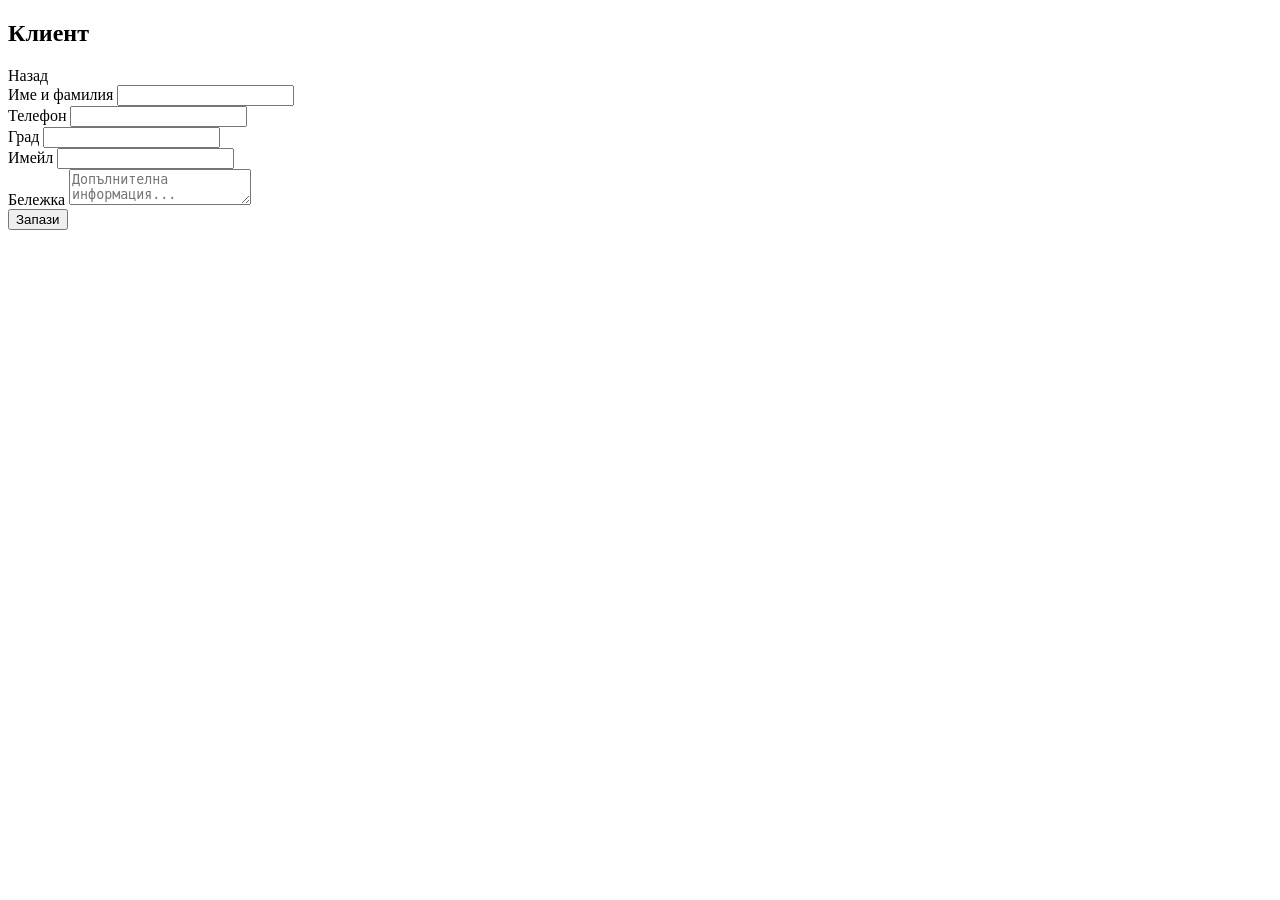
<file: target/classes/templates/customers/customer-form.html>
<!DOCTYPE html>
<html lang="bg" xmlns:th="http://www.thymeleaf.org">
<head>
    <meta charset="UTF-8">
    <meta name="viewport" content="width=device-width, initial-scale=1.0">
    <title th:text="${isEdit} ? 'Редакция на клиент' : 'Нов клиент'">Клиент</title>
    <link rel="stylesheet" th:href="@{/css/style.css}">
</head>
<body>

<div class="app-wrapper">

    <div th:replace="~{header :: header-fragment}"></div>

    <div class="main-container">

        <div th:replace="~{sidebar :: sidebar-fragment}"></div>

        <section class="content new-order-page product-form-page">

            <div class="content-header">
                <h1 class="page-title-blue"
                    th:text="${isEdit} ? 'Редакция на клиент' : 'Нов клиент'">
                    Клиент
                </h1>

                <a th:href="@{/customers}" class="btn-new-order">Назад</a>
            </div>

            <div class="table-container">

                <form th:object="${customerForm}"
                      th:action="${isEdit} ? @{/customers/{id}(id=${customerId})} : @{/customers}"
                      method="post">

                    <div class="item-row">

                        <div class="item-fields">

                            <div class="item-field">
                                <label for="fullName">Име и фамилия</label>
                                <input id="fullName"
                                       type="text"
                                       th:field="*{fullName}"
                                       class="status-select"
                                       required>
                            </div>

                            <div class="item-field">
                                <label for="phone">Телефон</label>
                                <input id="phone"
                                       type="text"
                                       th:field="*{phone}"
                                       class="status-select"
                                       required>
                            </div>

                            <div class="item-field">
                                <label for="city">Град</label>
                                <input id="city"
                                       type="text"
                                       th:field="*{city}"
                                       class="status-select">
                            </div>

                            <div class="item-field">
                                <label for="email">Имейл</label>
                                <input id="email"
                                       type="email"
                                       th:field="*{email}"
                                       class="status-select">
                            </div>

                            <div class="item-field customer-note-field">
                                <label for="note">Бележка</label>
                                <textarea id="note"
                                          th:field="*{note}"
                                          class="status-select"
                                          maxlength="500"
                                          rows="2"
                                          placeholder="Допълнителна информация..."></textarea>
                            </div>
                        </div>
                    </div>

                    <div class="form-actions">
                        <button type="submit" class="btn-new-order"
                                th:text="${isEdit} ? 'Запази промените' : 'Създай клиент'">
                            Запази
                        </button>
                    </div>

                </form>

            </div>

        </section>
    </div>
</div>

</body>
</html>
</file>
